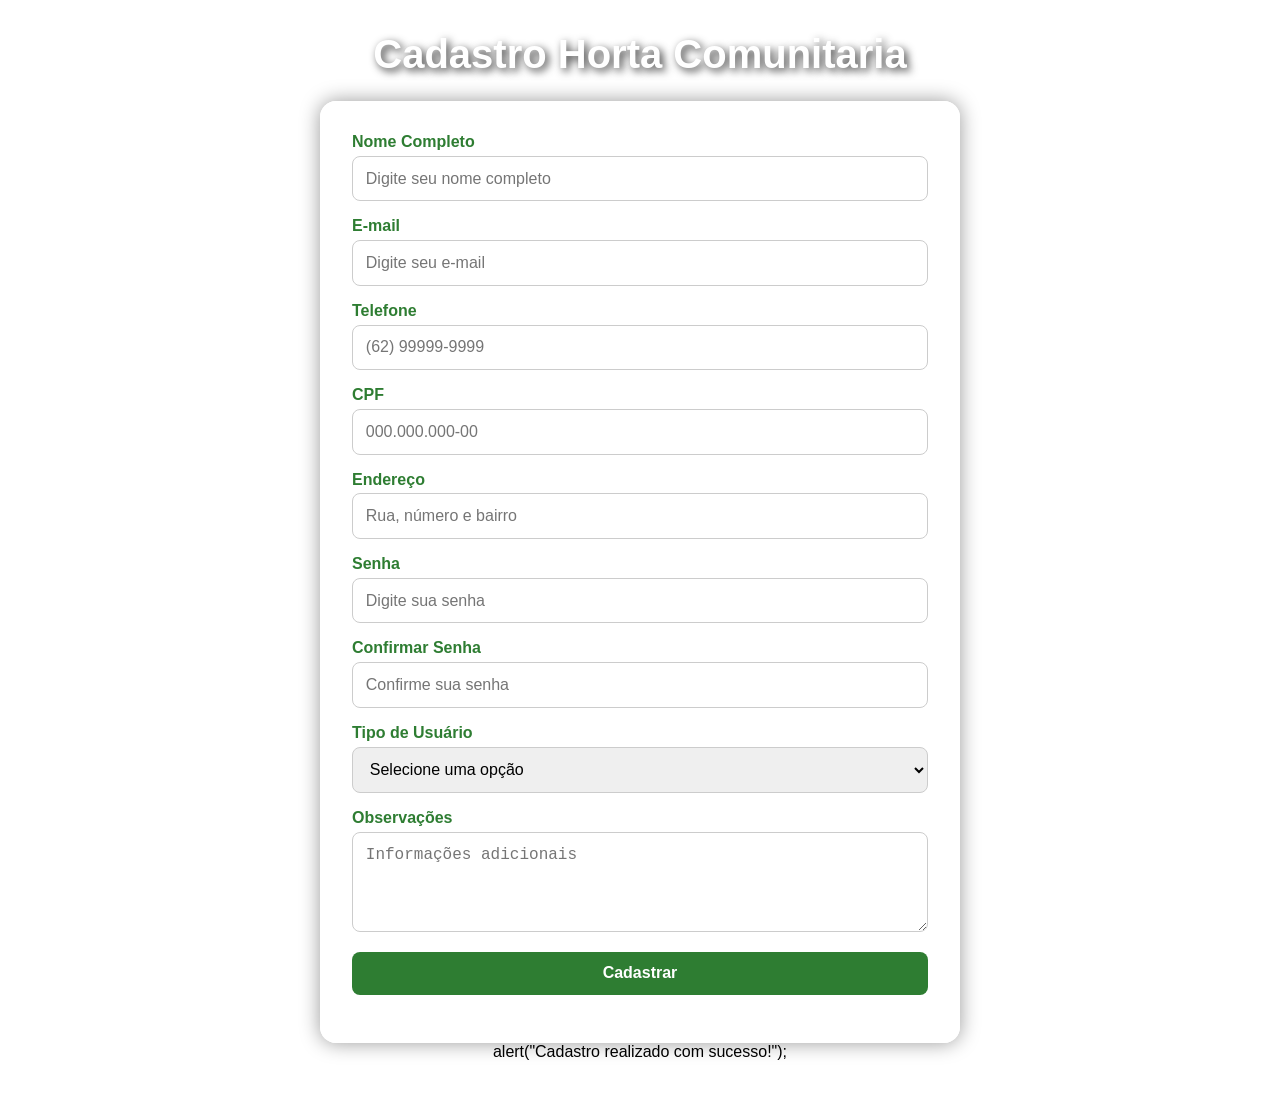
<file: index.html>
<!DOCTYPE html>
<html lang="pt-BR">
<head>
    <meta charset="UTF-8">
    <meta name="viewport" content="width=device-width, initial-scale=1.0">
    <title>Cadastro Horta Comunitaria</title>
    <link rel="stylesheet" href="style.css">
</head>
<body>

    <h1>Cadastro Horta Comunitaria</h1>

    <form action="#" method="POST">

        <label for="nome">Nome Completo</label>
        <input type="text" id="nome" name="nome" placeholder="Digite seu nome completo" required>

        <label for="email">E-mail</label>
        <input type="email" id="email" name="email" placeholder="Digite seu e-mail" required>

        <label for="telefone">Telefone</label>
        <input type="tel" id="telefone" name="telefone" placeholder="(62) 99999-9999" required>

        <label for="cpf">CPF</label>
        <input type="text" id="cpf" name="cpf" placeholder="000.000.000-00">

        <label for="endereco">Endereço</label>
        <input type="text" id="endereco" name="endereco" placeholder="Rua, número e bairro" required>

        <label for="senha">Senha</label>
        <input type="password" id="senha" name="senha" placeholder="Digite sua senha" required>

        <label for="confirmarSenha">Confirmar Senha</label>
        <input type="password" id="confirmarSenha" name="confirmarSenha" placeholder="Confirme sua senha" required>

        <label for="tipoUsuario">Tipo de Usuário</label>
        <select id="tipoUsuario" name="tipoUsuario" required>
            <option value="">Selecione uma opção</option>
            <option value="doador">Doador</option>
            <option value="beneficiario">Beneficiário</option>
            <option value="voluntario">Voluntário</option>
        </select>

        <label for="observacoes">Observações</label>
        <textarea id="observacoes" name="observacoes" rows="4" placeholder="Informações adicionais"></textarea>

        <input type="submit" value="Cadastrar">
       

    </form>
    alert("Cadastro realizado com sucesso!");
    
<script src="cadastro.js"></script>
</body>
</html>
</file>
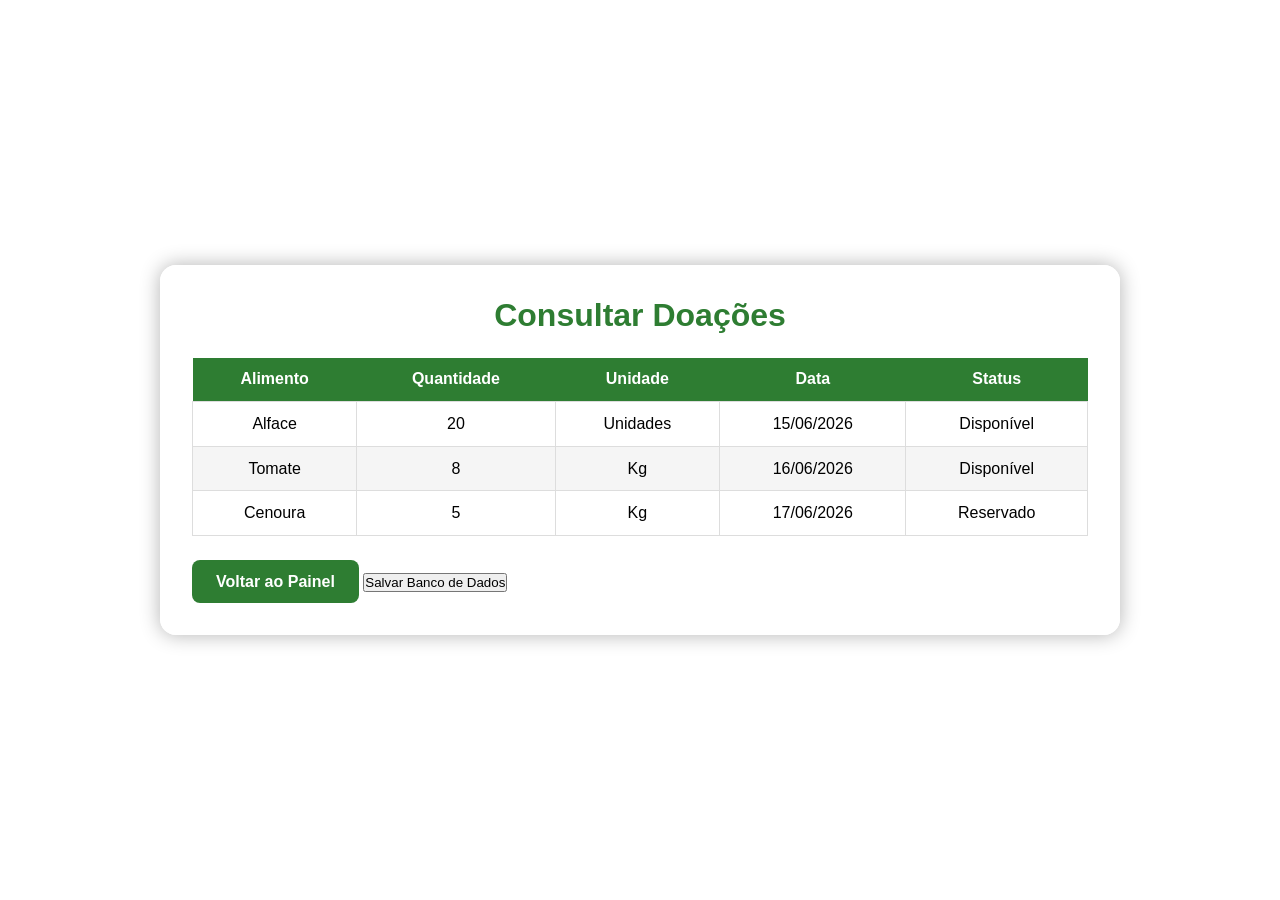
<file: consultar.html>
<!DOCTYPE html>
<html lang="pt-BR">
<head>
    <meta charset="UTF-8">
    <meta name="viewport" content="width=device-width, initial-scale=1.0">
    <title>Consultar Doações</title>
    <link rel="stylesheet" href="consultar.css">
</head>
<body>

    <div class="container">

        <h1>Consultar Doações</h1>

        <table>
            <thead>
                <tr>
                    <th>Alimento</th>
                    <th>Quantidade</th>
                    <th>Unidade</th>
                    <th>Data</th>
                    <th>Status</th>
                </tr>
            </thead>

            <tbody>
                <tr>
                    <td>Alface</td>
                    <td>20</td>
                    <td>Unidades</td>
                    <td>15/06/2026</td>
                    <td>Disponível</td>
                </tr>

                <tr>
                    <td>Tomate</td>
                    <td>8</td>
                    <td>Kg</td>
                    <td>16/06/2026</td>
                    <td>Disponível</td>
                </tr>

                <tr>
                    <td>Cenoura</td>
                    <td>5</td>
                    <td>Kg</td>
                    <td>17/06/2026</td>
                    <td>Reservado</td>
                </tr>
            </tbody>
        </table>

        <a href="PainelAdm.html" class="voltar">Voltar ao Painel</a>
        <button id="salvarBtn">Salvar Banco de Dados</button>
        <script src="consultar.js"></script>

    </div>

</body>
</html>
</file>
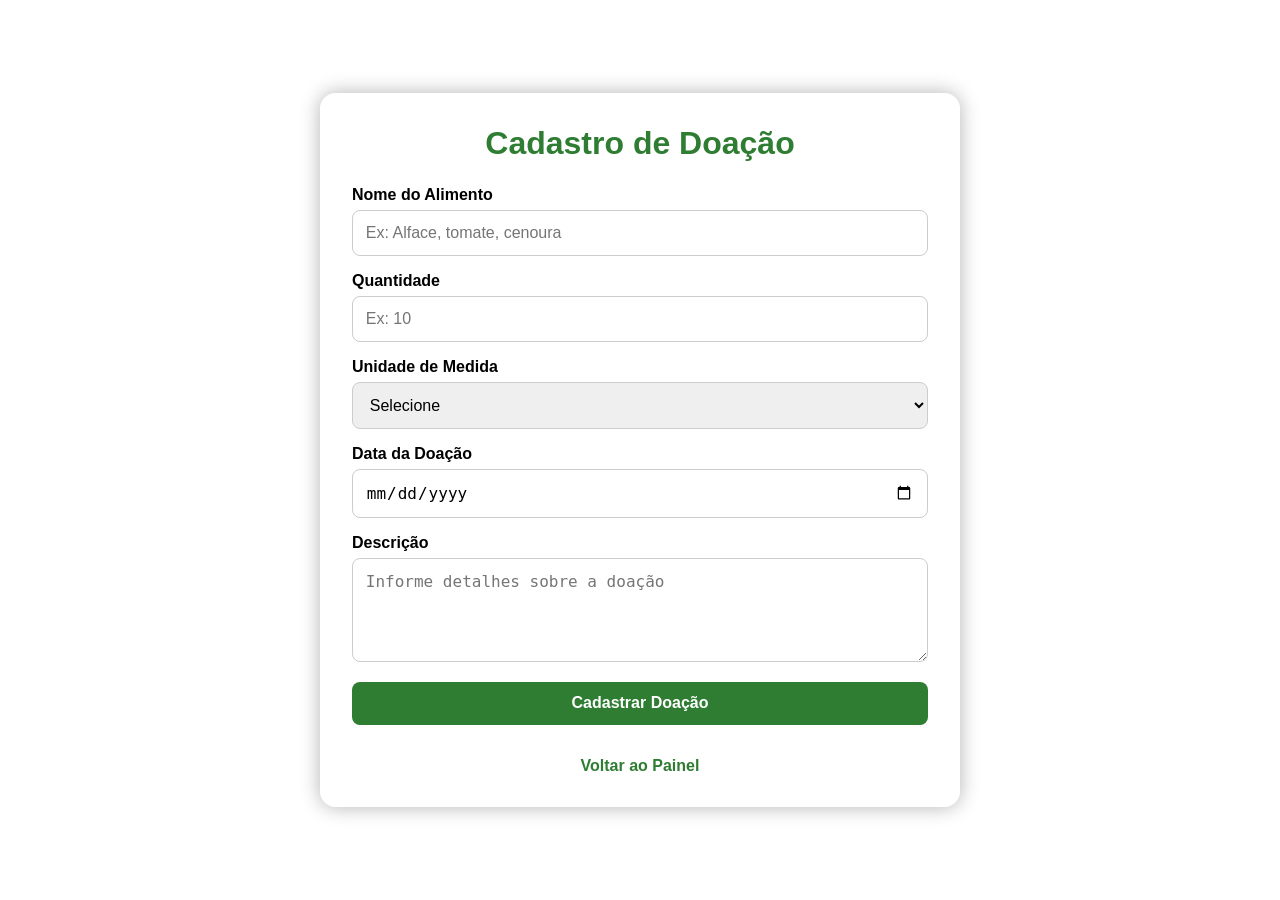
<file: doacao.html>
<!DOCTYPE html>
<html lang="pt-BR">
<head>
    <meta charset="UTF-8">
    <meta name="viewport" content="width=device-width, initial-scale=1.0">
    <title>Cadastro de Doação</title>
    <link rel="stylesheet" href="doacao.css">
</head>
<body>

    <div class="container">

        <h1>Cadastro de Doação</h1>

        <form action="#" method="POST">

            <label for="alimento">Nome do Alimento</label>
            <input type="text" id="alimento" name="alimento" placeholder="Ex: Alface, tomate, cenoura" required>

            <label for="quantidade">Quantidade</label>
            <input type="number" id="quantidade" name="quantidade" placeholder="Ex: 10" required>

            <label for="unidade">Unidade de Medida</label>
            <select id="unidade" name="unidade" required>
                <option value="">Selecione</option>
                <option value="kg">Quilogramas</option>
                <option value="unidade">Unidades</option>
                <option value="caixa">Caixas</option>
                <option value="saco">Sacos</option>
            </select>

            <label for="data">Data da Doação</label>
            <input type="date" id="data" name="data" required>

            <label for="descricao">Descrição</label>
            <textarea id="descricao" name="descricao" rows="4" placeholder="Informe detalhes sobre a doação"></textarea>

            <input type="submit" value="Cadastrar Doação">

        </form>

        <a href="index.html" class="voltar">Voltar ao Painel</a>

    </div>

</body>
</html>
</file>
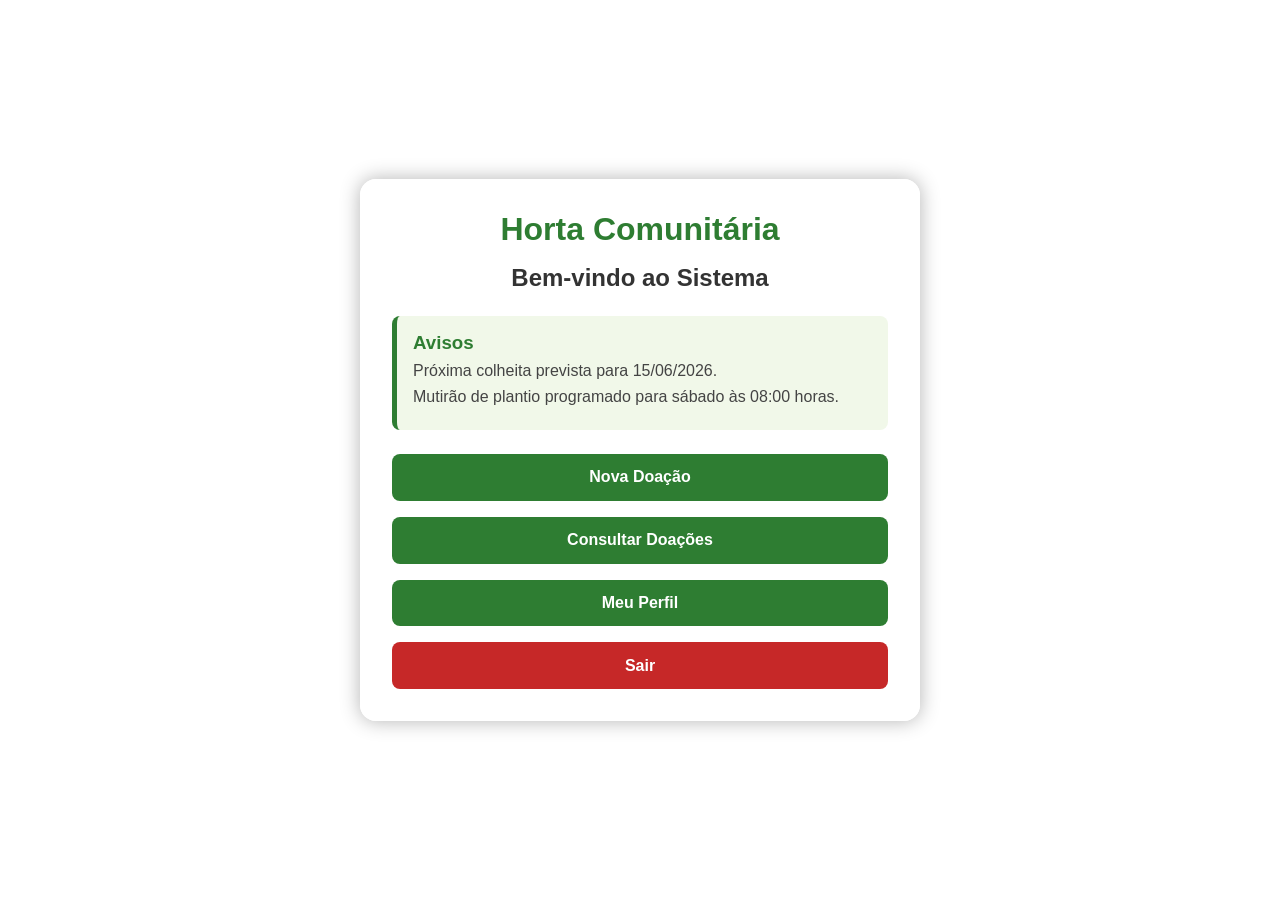
<file: PainelAdm.html>
<!DOCTYPE html>
<html lang="pt-BR">
<head>
    <meta charset="UTF-8">
    <meta name="viewport" content="width=device-width, initial-scale=1.0">
    <title>Painel Principal</title>
    <link rel="stylesheet" href="painel.css">
</head>
<body>

    <div class="container">

        <h1>Horta Comunitária</h1>

        <h2>Bem-vindo ao Sistema</h2>

        <div class="avisos">
            <h3>Avisos</h3>

            <p>Próxima colheita prevista para 15/06/2026.</p>

            <p>Mutirão de plantio programado para sábado às 08:00 horas.</p>
        </div>

        <div class="menu">

            <a href="doacao.html" class="btn">
                Nova Doação
            </a>

            <a href="consultar.html" class="btn">
                Consultar Doações
            </a>

            <a href="perfil.html" class="btn">
                Meu Perfil
            </a>

            <a href="index.html" class="btn sair">
                Sair
            </a>

        </div>

    </div>

</body>
</html>
</file>
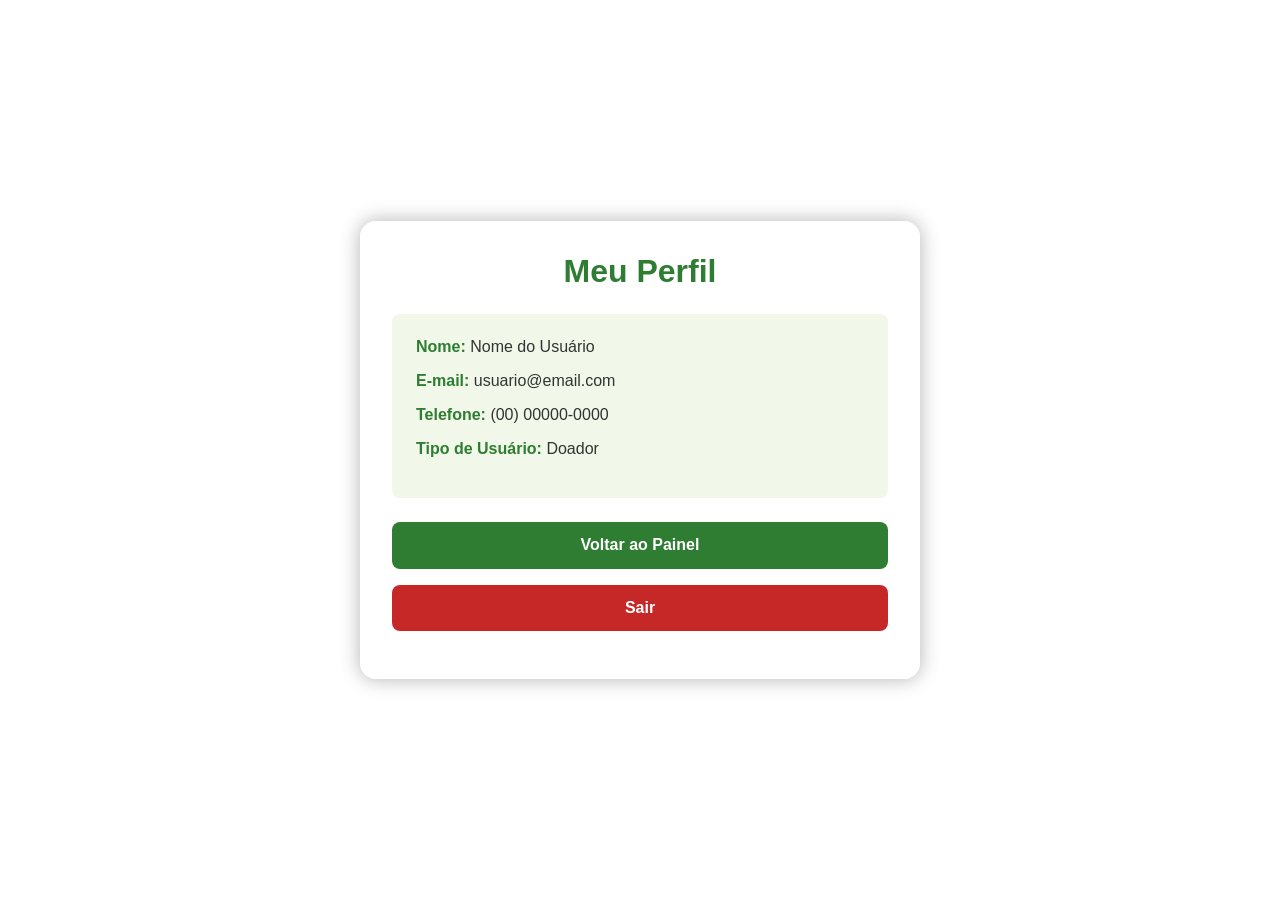
<file: perfil.html>
<!DOCTYPE html>
<html lang="pt-BR">
<head>
    <meta charset="UTF-8">
    <meta name="viewport" content="width=device-width, initial-scale=1.0">
    <title>Meu Perfil</title>
    <link rel="stylesheet" href="perfil.css">
</head>
<body>

    <div class="container">

        <h1>Meu Perfil</h1>

        <div class="perfil">

            <p>
                <strong>Nome:</strong>
                <span>Nome do Usuário</span>
            </p>

            <p>
                <strong>E-mail:</strong>
                <span>usuario@email.com</span>
            </p>

            <p>
                <strong>Telefone:</strong>
                <span>(00) 00000-0000</span>
            </p>

            <p>
                <strong>Tipo de Usuário:</strong>
                <span>Doador</span>
            </p>

        </div>

        <a href="PainelAdm.html" class="btn">
            Voltar ao Painel
        </a>

        <a href="index.html" class="btn sair">
            Sair
        </a>

    </div>

</body>
</html>
</file>
<file: style.css>
/* RESET */

* {
    margin: 0;
    padding: 0;
    box-sizing: border-box;
}

/* BODY */

body {
    font-family: Arial, sans-serif;

    background-image: url("https://images.unsplash.com/photo-1464226184884-fa280b87c399");
    background-size: cover;
    background-position: center;
    background-repeat: no-repeat;

    min-height: 100vh;

    display: flex;
    flex-direction: column;
    justify-content: center;
    align-items: center;

    padding: 2rem;
}

/* TITULO */

h1 {
    color: white;
    font-size: 2.5rem;
    text-align: center;
    margin-bottom: 1.5rem;

    text-shadow: 3px 3px 8px rgba(0, 0, 0, 0.8);
}

/* FORMULARIO */

form {
    width: 100%;
    max-width: 40rem;

    background: rgba(255, 255, 255, 0.95);

    padding: 2rem;

    border-radius: 1rem;

    box-shadow: 0 0 20px rgba(0, 0, 0, 0.4);
}

/* LABELS */

label {
    display: block;

    margin-bottom: 0.3rem;

    font-weight: bold;

    color: #2e7d32;
}

/* CAMPOS */

input,
select,
textarea {
    width: 100%;

    padding: 0.8rem;

    margin-bottom: 1rem;

    border: 1px solid #ccc;

    border-radius: 0.5rem;

    font-size: 1rem;
}

/* TEXTAREA */

textarea {
    resize: vertical;
}

/* BOTAO */

input[type="submit"] {
    background-color: #2e7d32;

    color: white;

    border: none;

    font-size: 1rem;

    font-weight: bold;

    cursor: pointer;

    transition: 0.3s;
}

input[type="submit"]:hover {
    background-color: #1b5e20;
}

/* TABLET */

@media (max-width: 768px) {

    h1 {
        font-size: 2rem;
    }

    form {
        padding: 1.5rem;
    }
}

/* CELULAR */

@media (max-width: 480px) {

    h1 {
        font-size: 1.6rem;
    }

    form {
        padding: 1rem;
    }
}
</file>
<file: consultar.css>
/* RESET */

*{
    margin: 0;
    padding: 0;
    box-sizing: border-box;
}

/* BODY */

body{
    font-family: Arial, sans-serif;

    background-image: url("https://images.unsplash.com/photo-1464226184884-fa280b87c399");
    background-size: cover;
    background-position: center;
    background-repeat: no-repeat;

    min-height: 100vh;

    display: flex;
    justify-content: center;
    align-items: center;

    padding: 1rem;
}

/* CONTAINER */

.container{
    width: 100%;
    max-width: 60rem;

    background: rgba(255,255,255,0.95);

    padding: 2rem;

    border-radius: 1rem;

    box-shadow: 0 0 20px rgba(0,0,0,0.3);
}

/* TITULO */

h1{
    text-align: center;

    color: #2e7d32;

    margin-bottom: 1.5rem;
}

/* TABELA */

table{
    width: 100%;

    border-collapse: collapse;

    margin-bottom: 1.5rem;
}

th{
    background-color: #2e7d32;

    color: white;

    padding: 0.8rem;

    text-align: center;
}

td{
    padding: 0.8rem;

    text-align: center;

    border: 1px solid #ddd;
}

tr:nth-child(even){
    background-color: #f5f5f5;
}

tr:hover{
    background-color: #e8f5e9;
}

/* BOTÃO VOLTAR */

.voltar{
    display: inline-block;

    background-color: #2e7d32;

    color: white;

    text-decoration: none;

    padding: 0.8rem 1.5rem;

    border-radius: 0.5rem;

    font-weight: bold;
}

.voltar:hover{
    background-color: #1b5e20;
}

/* RESPONSIVO */

@media(max-width:768px){

    .container{
        padding: 1rem;
        overflow-x: auto;
    }

    h1{
        font-size: 1.8rem;
    }

    table{
        min-width: 40rem;
    }
}
</file>
<file: doacao.css>
/* RESET */

*{
    margin: 0;
    padding: 0;
    box-sizing: border-box;
}

/* BODY */

body{
    font-family: Arial, sans-serif;

    background-image: url("https://images.unsplash.com/photo-1464226184884-fa280b87c399");
    background-size: cover;
    background-position: center;
    background-repeat: no-repeat;

    min-height: 100vh;

    display: flex;
    justify-content: center;
    align-items: center;

    padding: 1rem;
}

/* CONTAINER */

.container{
    width: 100%;
    max-width: 40rem;

    background: rgba(255,255,255,0.95);

    padding: 2rem;

    border-radius: 1rem;

    box-shadow: 0 0 20px rgba(0,0,0,0.3);
}

/* TITULO */

h1{
    text-align: center;

    color: #2e7d32;

    margin-bottom: 1.5rem;
}

/* LABELS */

label{
    display: block;

    margin-bottom: 0.4rem;

    font-weight: bold;
}

/* CAMPOS */

input,
select,
textarea{
    width: 100%;

    padding: 0.8rem;

    margin-bottom: 1rem;

    border: 1px solid #ccc;

    border-radius: 0.5rem;

    font-size: 1rem;
}

textarea{
    resize: vertical;
}

/* BOTAO */

input[type="submit"]{
    background-color: #2e7d32;

    color: white;

    border: none;

    font-weight: bold;

    cursor: pointer;

    transition: 0.3s;
}

input[type="submit"]:hover{
    background-color: #1b5e20;
}

/* LINK VOLTAR */

.voltar{
    display: block;

    text-align: center;

    margin-top: 1rem;

    text-decoration: none;

    color: #2e7d32;

    font-weight: bold;
}

.voltar:hover{
    text-decoration: underline;
}

/* RESPONSIVO */

@media (max-width: 768px){

    .container{
        padding: 1.5rem;
    }

    h1{
        font-size: 1.8rem;
    }
}
</file>
<file: painel.css>
/* RESET */

*{
    margin: 0;
    padding: 0;
    box-sizing: border-box;
}

/* BODY */

body{
    font-family: Arial, sans-serif;

    background-image: url("https://images.unsplash.com/photo-1464226184884-fa280b87c399");
    background-size: cover;
    background-position: center;
    background-repeat: no-repeat;

    min-height: 100vh;

    display: flex;
    justify-content: center;
    align-items: center;

    padding: 1rem;
}

/* CONTAINER */

.container{
    width: 100%;
    max-width: 35rem;

    background: rgba(255,255,255,0.95);

    padding: 2rem;

    border-radius: 1rem;

    box-shadow: 0 0 20px rgba(0,0,0,0.3);

    text-align: center;
}

/* TÍTULOS */

h1{
    color: #2e7d32;
    margin-bottom: 1rem;
}

h2{
    color: #333;
    margin-bottom: 1.5rem;
}

/* AVISOS */

.avisos{
    background-color: #f1f8e9;

    border-left: 5px solid #2e7d32;

    padding: 1rem;

    margin-bottom: 1.5rem;

    border-radius: 0.5rem;

    text-align: left;
}

.avisos h3{
    color: #2e7d32;

    margin-bottom: 0.5rem;
}

.avisos p{
    margin-bottom: 0.5rem;

    color: #444;
}

/* MENU */

.menu{
    display: flex;
    flex-direction: column;
    gap: 1rem;
}

/* BOTÕES */

.btn{
    display: block;

    text-decoration: none;

    background-color: #2e7d32;

    color: white;

    padding: 0.9rem;

    border-radius: 0.5rem;

    font-weight: bold;

    transition: 0.3s;
}

.btn:hover{
    background-color: #1b5e20;
}

/* BOTÃO SAIR */

.sair{
    background-color: #c62828;
}

.sair:hover{
    background-color: #8e0000;
}

/* RESPONSIVO */

@media(max-width: 768px){

    .container{
        padding: 1.5rem;
    }

    h1{
        font-size: 1.8rem;
    }

    h2{
        font-size: 1.2rem;
    }
}
</file>
<file: perfil.css>
*{
    margin: 0;
    padding: 0;
    box-sizing: border-box;
}

body{
    font-family: Arial, sans-serif;

    background-image: url("https://images.unsplash.com/photo-1464226184884-fa280b87c399");
    background-size: cover;
    background-position: center;
    background-repeat: no-repeat;

    min-height: 100vh;

    display: flex;
    justify-content: center;
    align-items: center;

    padding: 1rem;
}

.container{
    width: 100%;
    max-width: 35rem;

    background: rgba(255,255,255,0.95);

    padding: 2rem;

    border-radius: 1rem;

    box-shadow: 0 0 20px rgba(0,0,0,0.3);
}

h1{
    text-align: center;

    color: #2e7d32;

    margin-bottom: 1.5rem;
}

.perfil{
    background-color: #f1f8e9;

    padding: 1.5rem;

    border-radius: 0.5rem;

    margin-bottom: 1.5rem;
}

.perfil p{
    margin-bottom: 1rem;

    color: #333;

    font-size: 1rem;
}

.perfil strong{
    color: #2e7d32;
}

.btn{
    display: block;

    width: 100%;

    text-align: center;

    text-decoration: none;

    background-color: #2e7d32;

    color: white;

    padding: 0.9rem;

    border-radius: 0.5rem;

    font-weight: bold;

    margin-bottom: 1rem;

    transition: 0.3s;
}

.btn:hover{
    background-color: #1b5e20;
}

.sair{
    background-color: #c62828;
}

.sair:hover{
    background-color: #8e0000;
}

@media(max-width:768px){

    .container{
        padding: 1.5rem;
    }

    h1{
        font-size: 1.8rem;
    }

    .perfil p{
        font-size: 0.95rem;
    }
}
</file>
